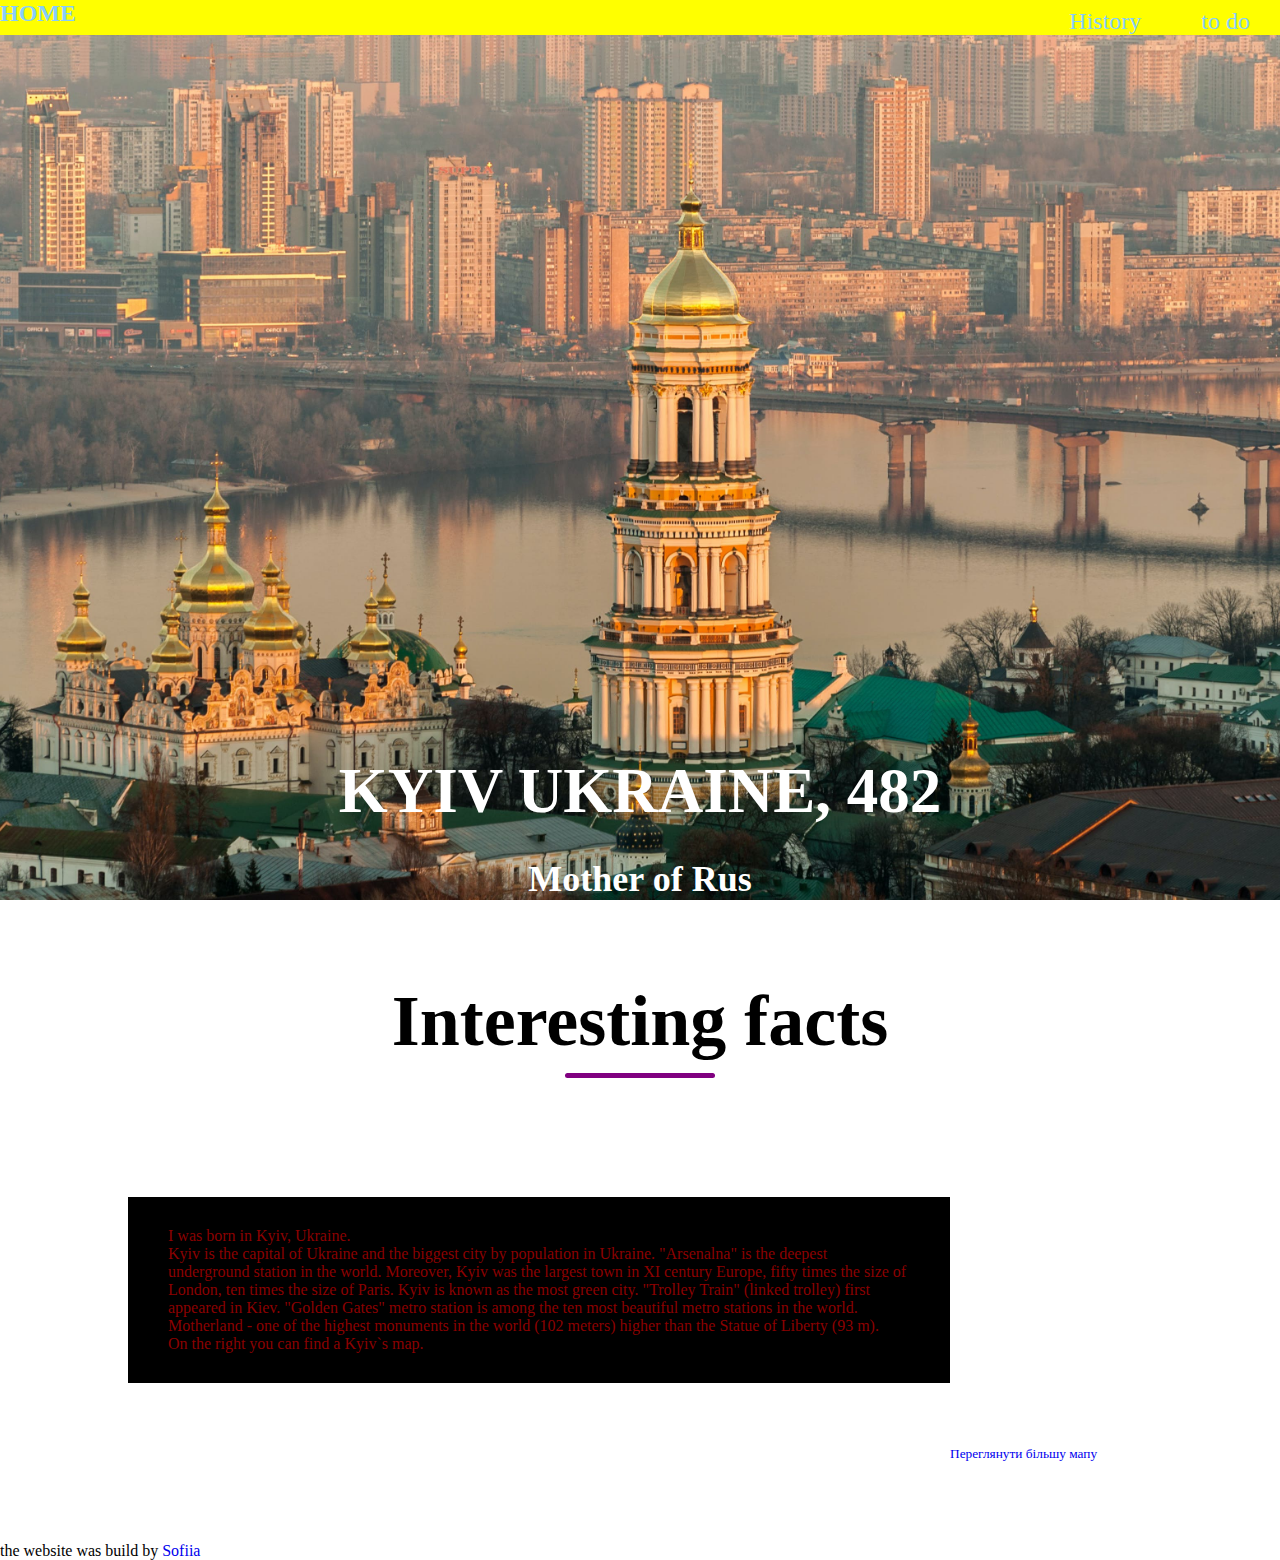
<file: index.html>
<!DOCTYPE html>
<html lang="en">
<head>
    <meta charset="UTF-8">
    <title>Kyiv</title>
    <meta name="viewport" content="width=device-width, initial-scale=1.0">
    <!-- CSS only -->
    <link href="https://cdn.jsdelivr.net/npm/bootstrap@5.2.2/dist/css/bootstrap.min.css" rel="stylesheet" integrity="sha384-Zenh87qX5JnK2Jl0vWa8Ck2rdkQ2Bzep5IDxbcnCeuOxjzrPF/et3URy9Bv1WTRi" crossorigin="anonymous">
    <link rel="stylesheet" href="style.css">
</head>
<body>
    <nav class="navbar">
        <h1 class="home-link">HOME</h1>
        <ul class="nav-links">
            <li><a href="history/history.html">History</a></li>
            <li><a href="to-do/visit.html">to do</a></li>
        </ul>
        <img src="photos/icons8-menu-rounded-50.png" class="menu-btn" alt="menu-btn">
    </nav>
    <header>
        <div class="main-content">
            <h1>KYIV UKRAINE, 482</h1>
            <h2>Mother of Rus</h2>
        </div>
    </header>
    <section>
        <div class="interesting-facts">
            <h1>Interesting facts</h1>
            <div class="line"></div>
        </div>
        <div class="container facts-and-map">
            <div class="row">
                <div class="col-7 text-about-city">
                    I was born in Kyiv, Ukraine.<br> Kyiv is the capital of Ukraine and the biggest city by population in Ukraine.
                    "Arsenalna" is the deepest underground station in the world.
                    Moreover, Kyiv was the largest town in XI century Europe, fifty times the size of London, ten times the size of Paris.
                    Kyiv is known as the most green city.
                    "Trolley Train" (linked trolley) first appeared in Kiev.
                    "Golden Gates" metro station is among the ten most beautiful metro stations in the world.
                    Motherland - one of the highest monuments in the world (102 meters) higher than the Statue of Liberty (93 m).
                    <br>
                    On the right you can find a Kyiv`s map.
                </div>
                <div class="col-5">
                    <!--<iframe src="https://www.google.com/maps/embed?pb=!1m18!1m12!1m3!1d325515.68167790375!2d30.252499372611354!3d50.40213674669484!2m3!1f0!2f0!3f0!3m2!1i1024!2i768!4f13.1!3m3!1m2!1s0x40d4cf4ee15a4505%3A0x764931d2170146fe!2z0JrQuNGX0LIsINCj0LrRgNCw0ZfQvdCwLCAwMjAwMA!5e0!3m2!1suk!2suk!4v1667745059624!5m2!1suk!2suk" width="600" height="450" style="border:0;" allowfullscreen="" loading="lazy" referrerpolicy="no-referrer-when-downgrade"></iframe>-->
                    <iframe width="425" height="350" src="https://www.openstreetmap.org/export/embed.html?bbox=30.630354881286625%2C50.415751147114506%2C30.64395904541016%2C50.422669225074436&amp;layer=mapnik" style="border: 1px solid black"></iframe><small><a href="https://www.openstreetmap.org/#map=16/50.4192/30.6372">Переглянути більшу мапу</a></small>
                </div>
            </div>
        </div>
        <!-- MOBILE -->
        <p class="text-about-city-mobile">
            I was born in Kyiv, Ukraine. <br> Kyiv is the capital of Ukraine and the biggest city by population in Ukraine.
            "Arsenalna" is the deepest underground station in the world.
            Moreover, Kyiv was the largest town in XI century Europe, fifty times the size of London, ten times the size of Paris.
            Kyiv is known as the most green city.
            "Trolley Train" (linked trolley) first appeared in Kiev.
            "Golden Gates" metro station is among the ten most beautiful metro stations in the world.
            Motherland - one of the highest monuments in the world (102 meters) higher than the Statue of Liberty (93 m).
        </p>
        <!--<div class="map-mobile">
            <iframe src="https://www.google.com/maps/embed?pb=!1m18!1m12!1m3!1d325515.68167790375!2d30.252499372611354!3d50.40213674669484!2m3!1f0!2f0!3f0!3m2!1i1024!2i768!4f13.1!3m3!1m2!1s0x40d4cf4ee15a4505%3A0x764931d2170146fe!2z0JrQuNGX0LIsINCj0LrRgNCw0ZfQvdCwLCAwMjAwMA!5e0!3m2!1suk!2suk!4v1667745059624!5m2!1suk!2suk" width="600" height="450" style="border:0;" allowfullscreen="" loading="lazy" referrerpolicy="no-referrer-when-downgrade"></iframe>
        </div>-->
        <div class="map-mobile">
            <iframe width="425" height="350"   src="https://www.openstreetmap.org/export/embed.html?bbox=30.630354881286625%2C50.415751147114506%2C30.64395904541016%2C50.422669225074436&amp;layer=mapnik" style="border: 1px solid black"></iframe><small><a href="https://www.openstreetmap.org/#map=16/50.4192/30.6372">Переглянути більшу мапу</a></small>
        </div>
        <!--<div class="map-mobile">
            <iframe width="425" height="350" frameborder="0" scrolling="no" marginheight="0" marginwidth="0" src="https://www.openstreetmap.org/export/embed.html?bbox=30.521188974380497%2C50.449135896670356%2C30.524793863296512%2C50.45058420032743&amp;layer=mapnik" style="border: 1px solid black"></iframe><br/><small><a href="https://www.openstreetmap.org/#map=18/50.44986/30.52299">Переглянути більшу мапу</a></small>
        </div>-->

    </section>

    <footer>
        the website was build by <a href="https://github.com/romovababka" target="_blank">Sofiia</a>
    </footer>



<script>
    const navLink = document.querySelector(".nav-links")
    const menuButton = document.querySelector(".menu-btn");

    menuButton.addEventListener("click", ()=>{
        navLink.classList.toggle("mobile-menu")
    })
</script>
</body>
</html>
</file>
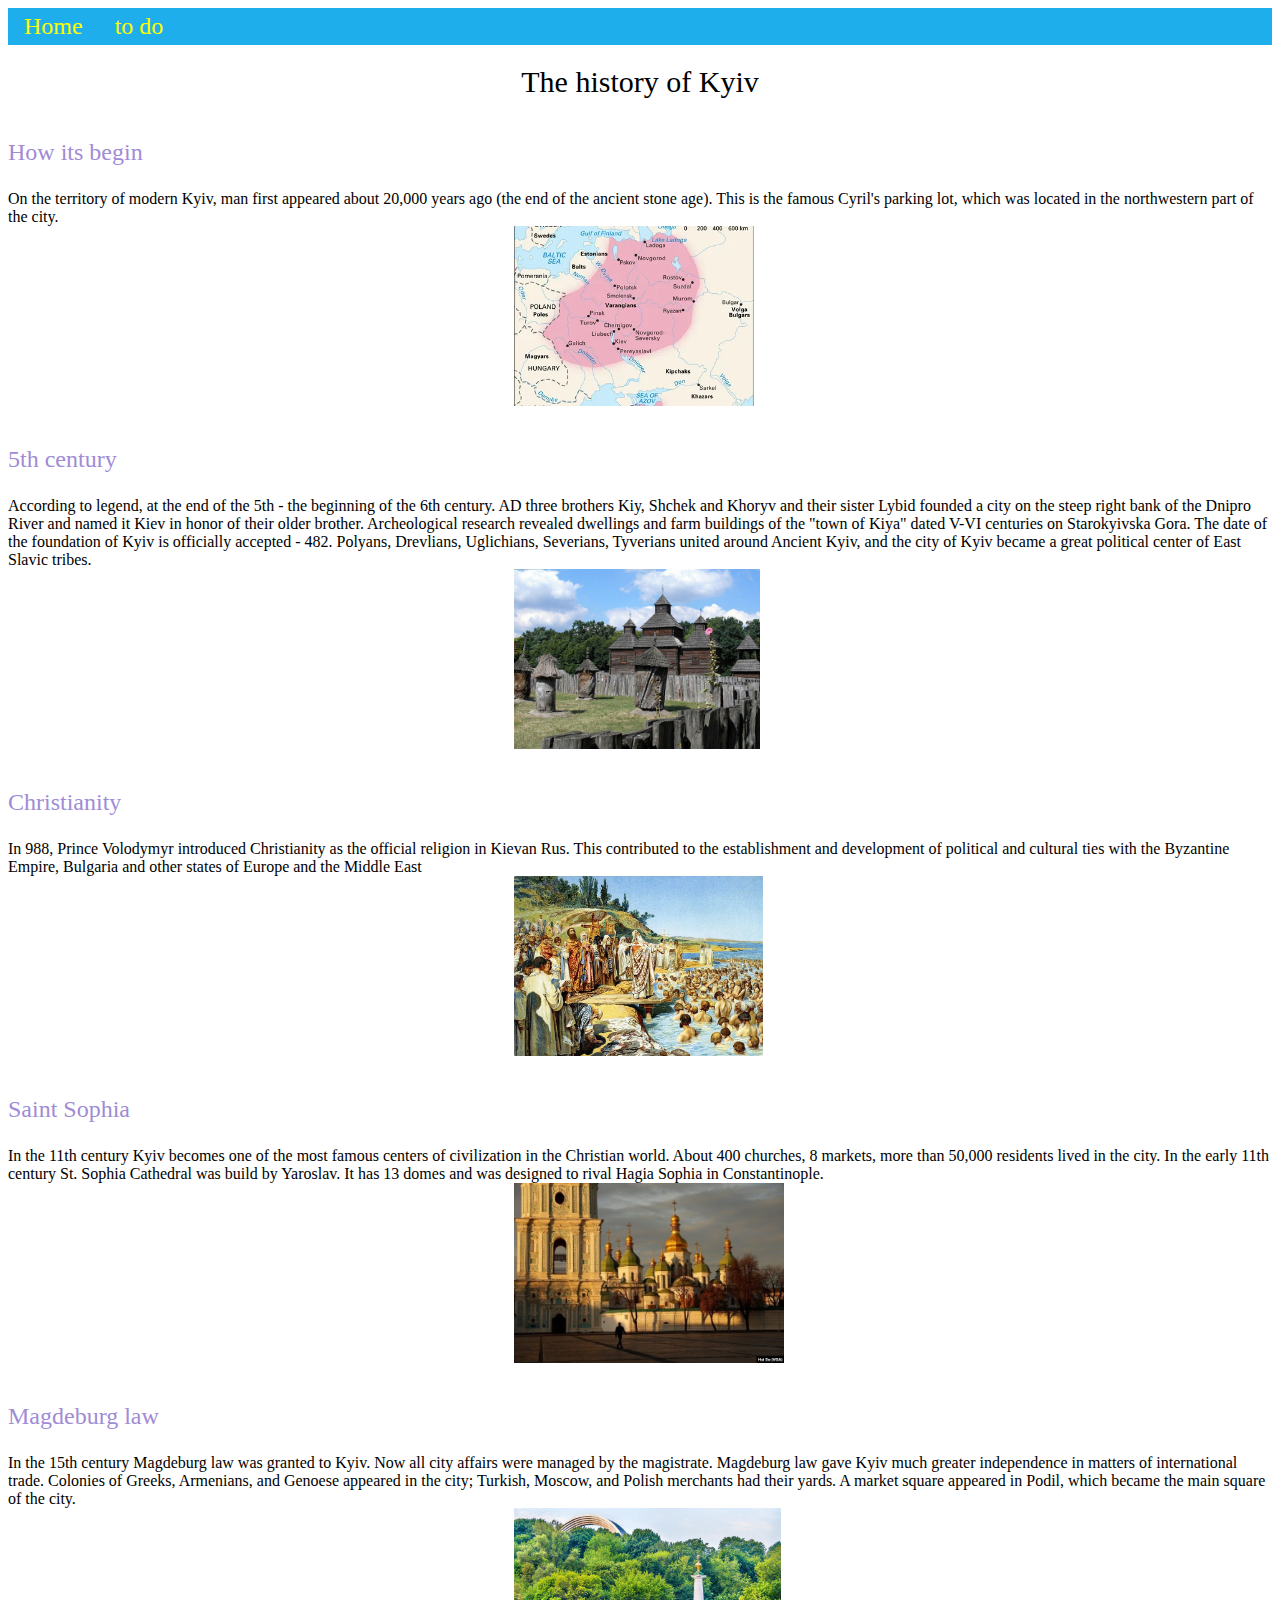
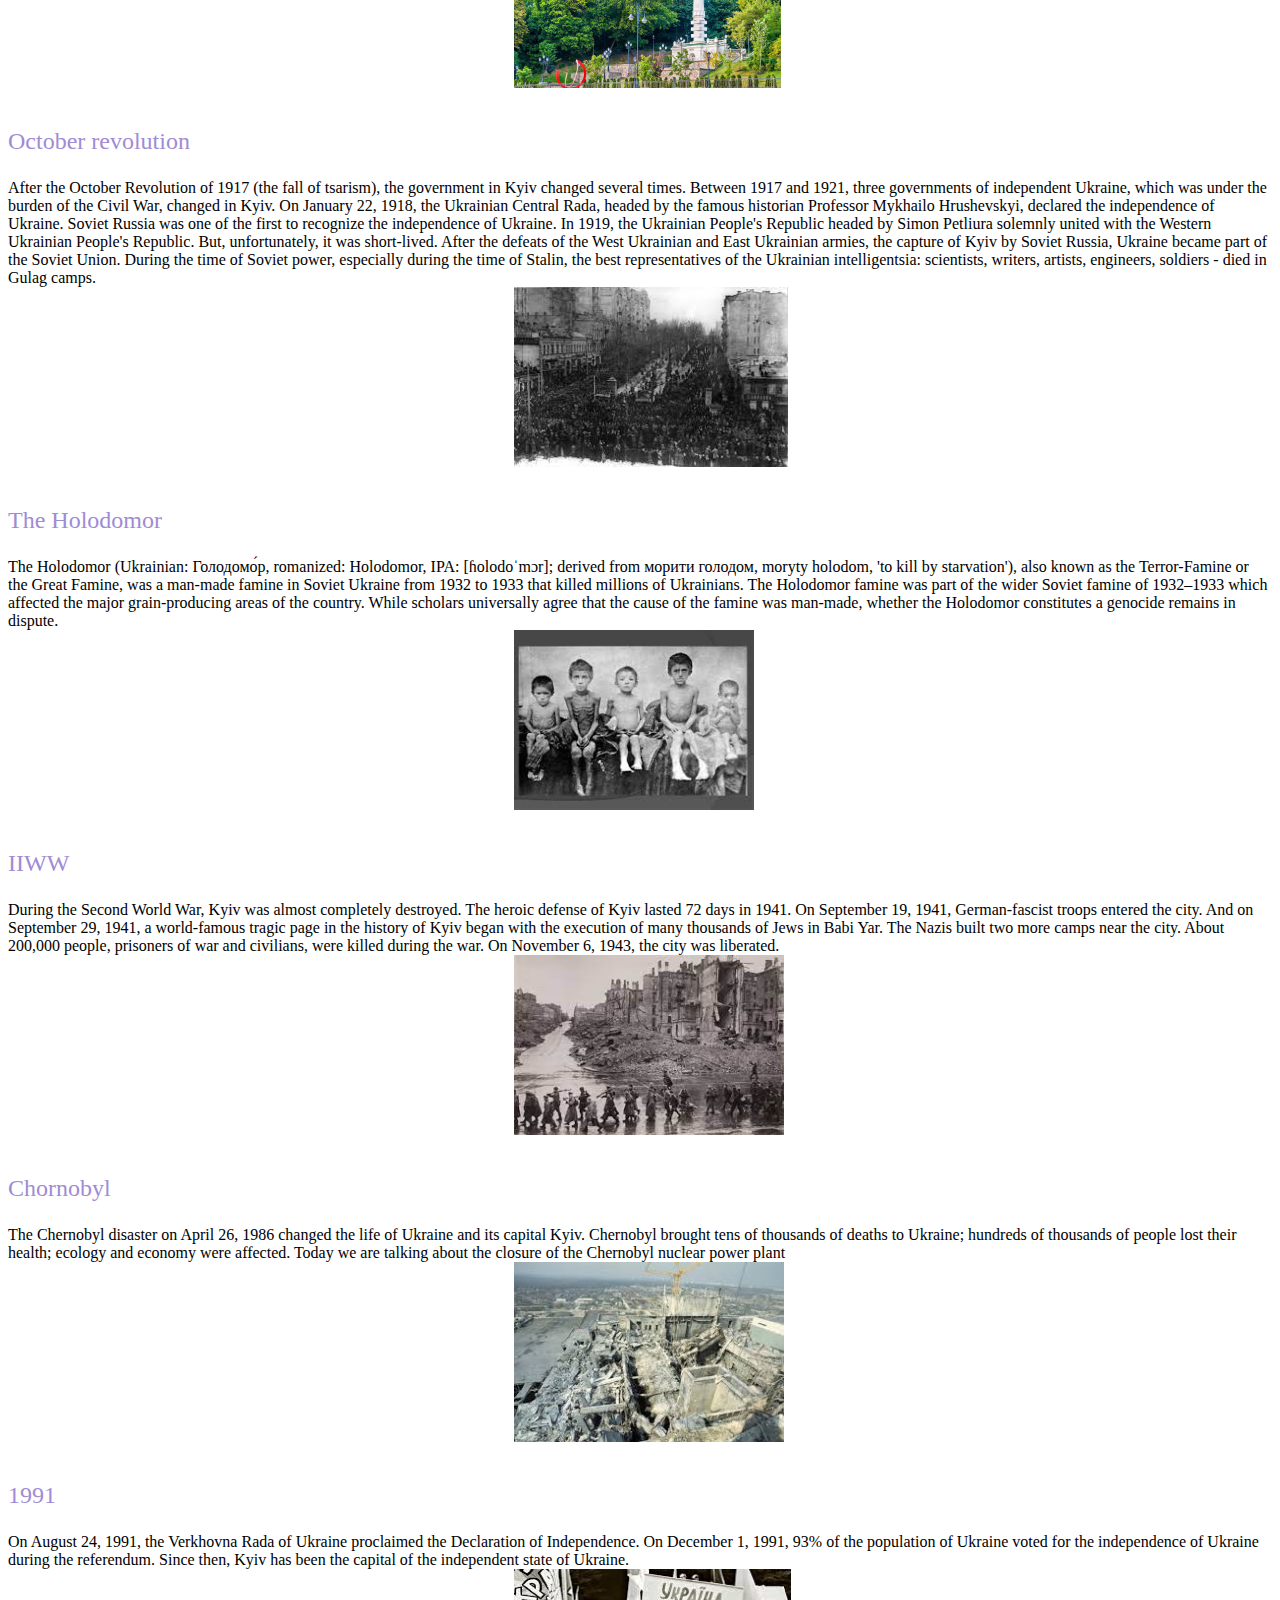
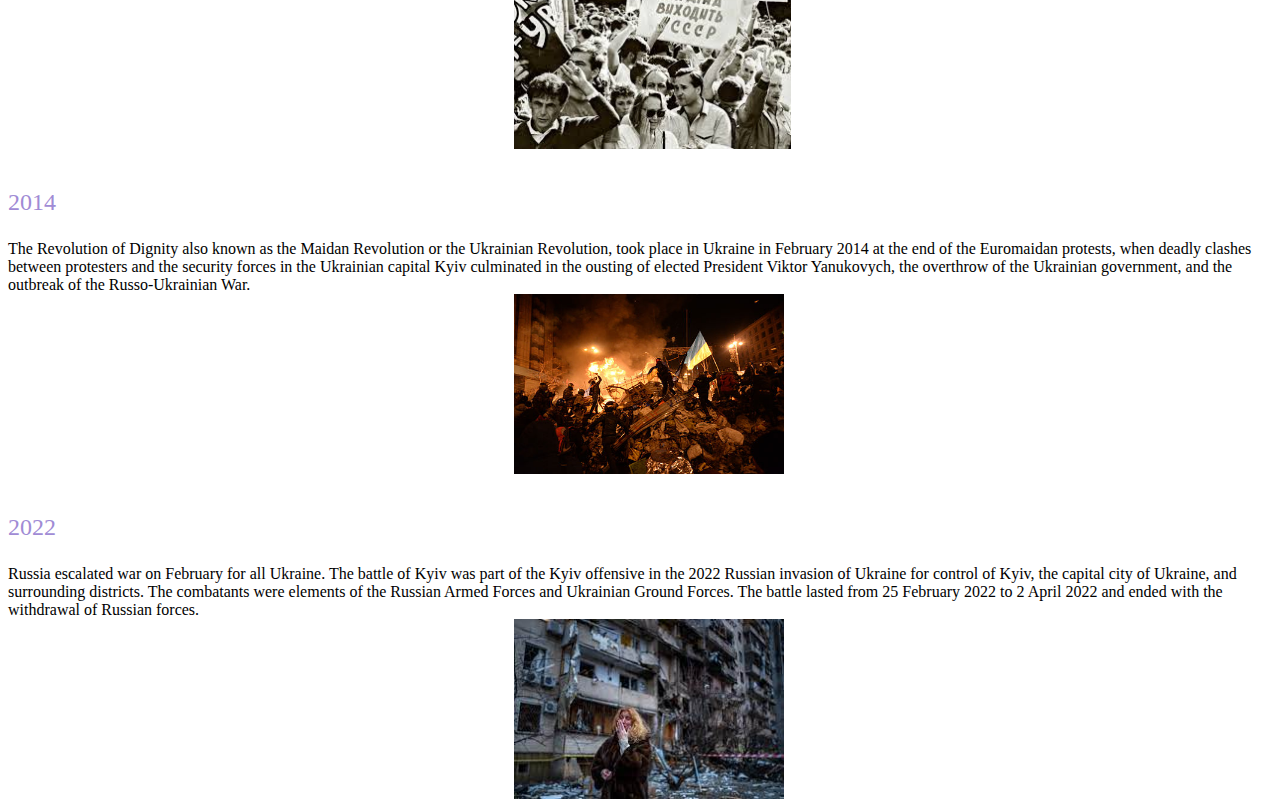
<file: history/history.html>
<!DOCTYPE html>
<html lang="en">
<head>
    <meta charset="UTF-8">
    <title>The history of Kyiv</title>
    <!-- CSS only -->
    <link href="https://cdn.jsdelivr.net/npm/bootstrap@5.2.2/dist/css/bootstrap.min.css" rel="stylesheet" integrity="sha384-Zenh87qX5JnK2Jl0vWa8Ck2rdkQ2Bzep5IDxbcnCeuOxjzrPF/et3URy9Bv1WTRi" crossorigin="anonymous">
    <link rel="stylesheet" href="styles.css">
</head>
<body>
<nav class="navbar">
    <ul class="nav-links">
        <li><a href="../index.html">Home</a></li>
        <li><a href="../to-do/visit.html">to do</a></li>
    </ul>
</nav>

<p class="header">
    The history of Kyiv
</p>

<main>
    <div class="container history-laptop">
        <div class="row">
            <p class="title-history">How its begin</p>
            <div class="col-7">On the territory of modern Kyiv, man first appeared about 20,000 years ago 
                (the end of the ancient stone age). This is the famous Cyril's parking lot, which was 
                located in the northwestern part of the city.</div>
            <div class="col-5 center-block"><img src="img/kyiv_rus_map.webp" alt="kyiv_rus_map"></div>
        </div>
        <div class="row">
            <p class="title-history">5th century</p>
            <div class="col-7">According to legend, at the end of the 5th - the beginning of the 6th century. 
                AD three brothers Kiy, Shchek and Khoryv and their sister Lybid founded a city on the steep 
                right bank of the Dnipro River and named it Kiev in honor of their older brother. 
                Archeological research revealed dwellings and farm buildings of the "town of Kiya" dated V-VI 
                centuries on Starokyivska Gora. The date of the foundation of Kyiv is officially accepted - 482. 
                Polyans, Drevlians, Uglichians, Severians, Tyverians united around Ancient Kyiv, 
                and the city of Kyiv became a great political center of East Slavic tribes.</div>
            <div class="col-5"><img src="img/kyiv_rus_wood.jpg" alt="kyiv_woog"></div>
        </div>
        <div class="row">
            <p class="title-history">Christianity</p>
            <div class="col-7">In 988, Prince Volodymyr introduced Christianity as the official religion 
                in Kievan Rus. This contributed to the establishment and development of political and cultural 
                ties with the Byzantine Empire, Bulgaria and other states of Europe and the Middle East</div>
            <div class="col-5"><img src="img/christianization_of_kyiv_rus.jpg" alt="988"></div>
        </div>
        <div class="row">
            <p class="title-history">Saint Sophia</p>
            <div class="col-7">In the 11th century Kyiv becomes one of the most famous centers of civilization 
                in the Christian world. About 400 churches, 8 markets, more than 50,000 residents lived in the city.
                In the early 11th century St. Sophia Cathedral was build by Yaroslav. It has 13 domes and was designed to rival Hagia Sophia in Constantinople.
            </div>
            <div class="col-5"><img src="img/st_sophia.jpeg" alt="st_sophia"></div>
        </div>
        <div class="row">
            <p class="title-history">Magdeburg law</p>
            <div class="col-7">In the 15th century Magdeburg law was granted to Kyiv.
                Now all city affairs were managed by the magistrate. Magdeburg law gave Kyiv
                much greater independence in matters of international trade. Colonies of Greeks, Armenians,
                and Genoese appeared in the city; Turkish, Moscow, and Polish merchants had their yards.
                A market square appeared in Podil, which became the main square of the city.</div>
            <div class="col-5"><img src="img/magdeburg_law_statue.jpg" alt="ML"></div>
        </div>
        <div class="row">
            <p class="title-history">October revolution</p>
            <div class="col-7">After the October Revolution of 1917 (the fall of tsarism), the government in Kyiv changed several times.
                Between 1917 and 1921, three governments of independent Ukraine, which was under the burden
                of the Civil War, changed in Kyiv. On January 22, 1918, the Ukrainian Central Rada, headed by
                the famous historian Professor Mykhailo Hrushevskyi, declared the independence of Ukraine.
                Soviet Russia was one of the first to recognize the independence of Ukraine.
                In 1919, the Ukrainian People's Republic headed by Simon Petliura solemnly
                united with the Western Ukrainian People's Republic. But, unfortunately, it was
                short-lived. After the defeats of the West Ukrainian and East Ukrainian armies,
                the capture of Kyiv by Soviet Russia, Ukraine became part of the Soviet Union.
                During the time of Soviet power, especially during the time of Stalin, the best
                representatives of the Ukrainian intelligentsia: scientists, writers, artists,
                engineers, soldiers - died in Gulag camps.</div>
            <div class="col-5"><img src="img/october_revolution.jpeg" alt="october_rev"></div>
        </div>
        <div class="row">
            <p class="title-history">The Holodomor</p>
            <div class="col-7">The Holodomor (Ukrainian: Голодомо́р, romanized: Holodomor, IPA: [ɦolodoˈmɔr]; derived from морити голодом, moryty holodom, 'to kill by starvation'), also known as the Terror-Famine or the Great Famine, was a man-made famine in Soviet Ukraine from 1932 to 1933 that killed millions of Ukrainians. The Holodomor famine was part of the wider Soviet famine of 1932–1933 which affected the major grain-producing areas of the country.

                While scholars universally agree that the cause of the famine was man-made, whether the Holodomor constitutes a genocide remains in dispute.</div>
            <div class="col-5"><img src="img/holodomor.jpeg" alt="holodomor"></div>
        </div>
        <div class="row">
            <p class="title-history">IIWW</p>
            <div class="col-7">During the Second World War, Kyiv was almost completely destroyed. The heroic defense of Kyiv lasted 72 days in 1941. On September 19, 1941, German-fascist troops entered the city. And on September 29, 1941, a world-famous tragic page in the history of Kyiv began with the execution of many thousands of Jews in Babi Yar. The Nazis built two more camps near the city. About 200,000 people, prisoners of war and civilians, were killed during the war. On November 6, 1943, the city was liberated.</div>
            <div class="col-5"><img src="img/buttle_of_kyiv.jpeg" alt="buttle"></div>
        </div>
        <div class="row">
            <p class="title-history">Chornobyl</p>
            <div class="col-7">The Chernobyl disaster on April 26, 1986 changed the life of Ukraine and its capital Kyiv. Chernobyl brought tens of thousands of deaths to Ukraine; hundreds of thousands of people lost their health; ecology and economy were affected. Today we are talking about the closure of the Chernobyl nuclear power plant</div>
            <div class="col-5"><img src="img/chornobyl.jpeg" alt="chornobyl"></div>
        </div>
        <div class="row">
            <p class="title-history">1991</p>
            <div class="col-7">On August 24, 1991, the Verkhovna Rada of Ukraine proclaimed the Declaration of Independence.
                On December 1, 1991, 93% of the population of Ukraine voted for the independence of Ukraine during the referendum. Since then, Kyiv has been the capital of the independent state of Ukraine.</div>
            <div class="col-5"><img src="img/1991.jpeg" alt="1991"></div>
        </div>
        <div class="row">
            <p class="title-history">2014</p>
            <div class="col-7">The Revolution of Dignity also known as the Maidan Revolution or the Ukrainian Revolution, took place in Ukraine in February 2014 at the end of the Euromaidan protests, when deadly clashes between protesters and the security forces in the Ukrainian capital Kyiv culminated in the ousting of elected President Viktor Yanukovych, the overthrow of the Ukrainian government, and the outbreak of the Russo-Ukrainian War.</div>
            <div class="col-5"><img src="img/18th_feb_2014.jpg" alt="2014"></div>
        </div>
        <div class="row">
            <p class="title-history">2022</p>
            <div class="col-7">Russia escalated war on February for all Ukraine. The battle of Kyiv was part of the Kyiv offensive in the 2022 Russian invasion of Ukraine for control of Kyiv, the capital city of Ukraine, and surrounding districts. The combatants were elements of the Russian Armed Forces and Ukrainian Ground Forces. The battle lasted from 25 February 2022 to 2 April 2022 and ended with the withdrawal of Russian forces.</div>
            <div class="col-5"><img src="img/kyiv22.jpeg" alt="2022"></div>
        </div>
    </div>
</main>


<script src="https://cdn.jsdelivr.net/npm/bootstrap@5.2.2/dist/js/bootstrap.bundle.min.js"></script>
<script src="script.js"></script>
</body>
</html>
</file>
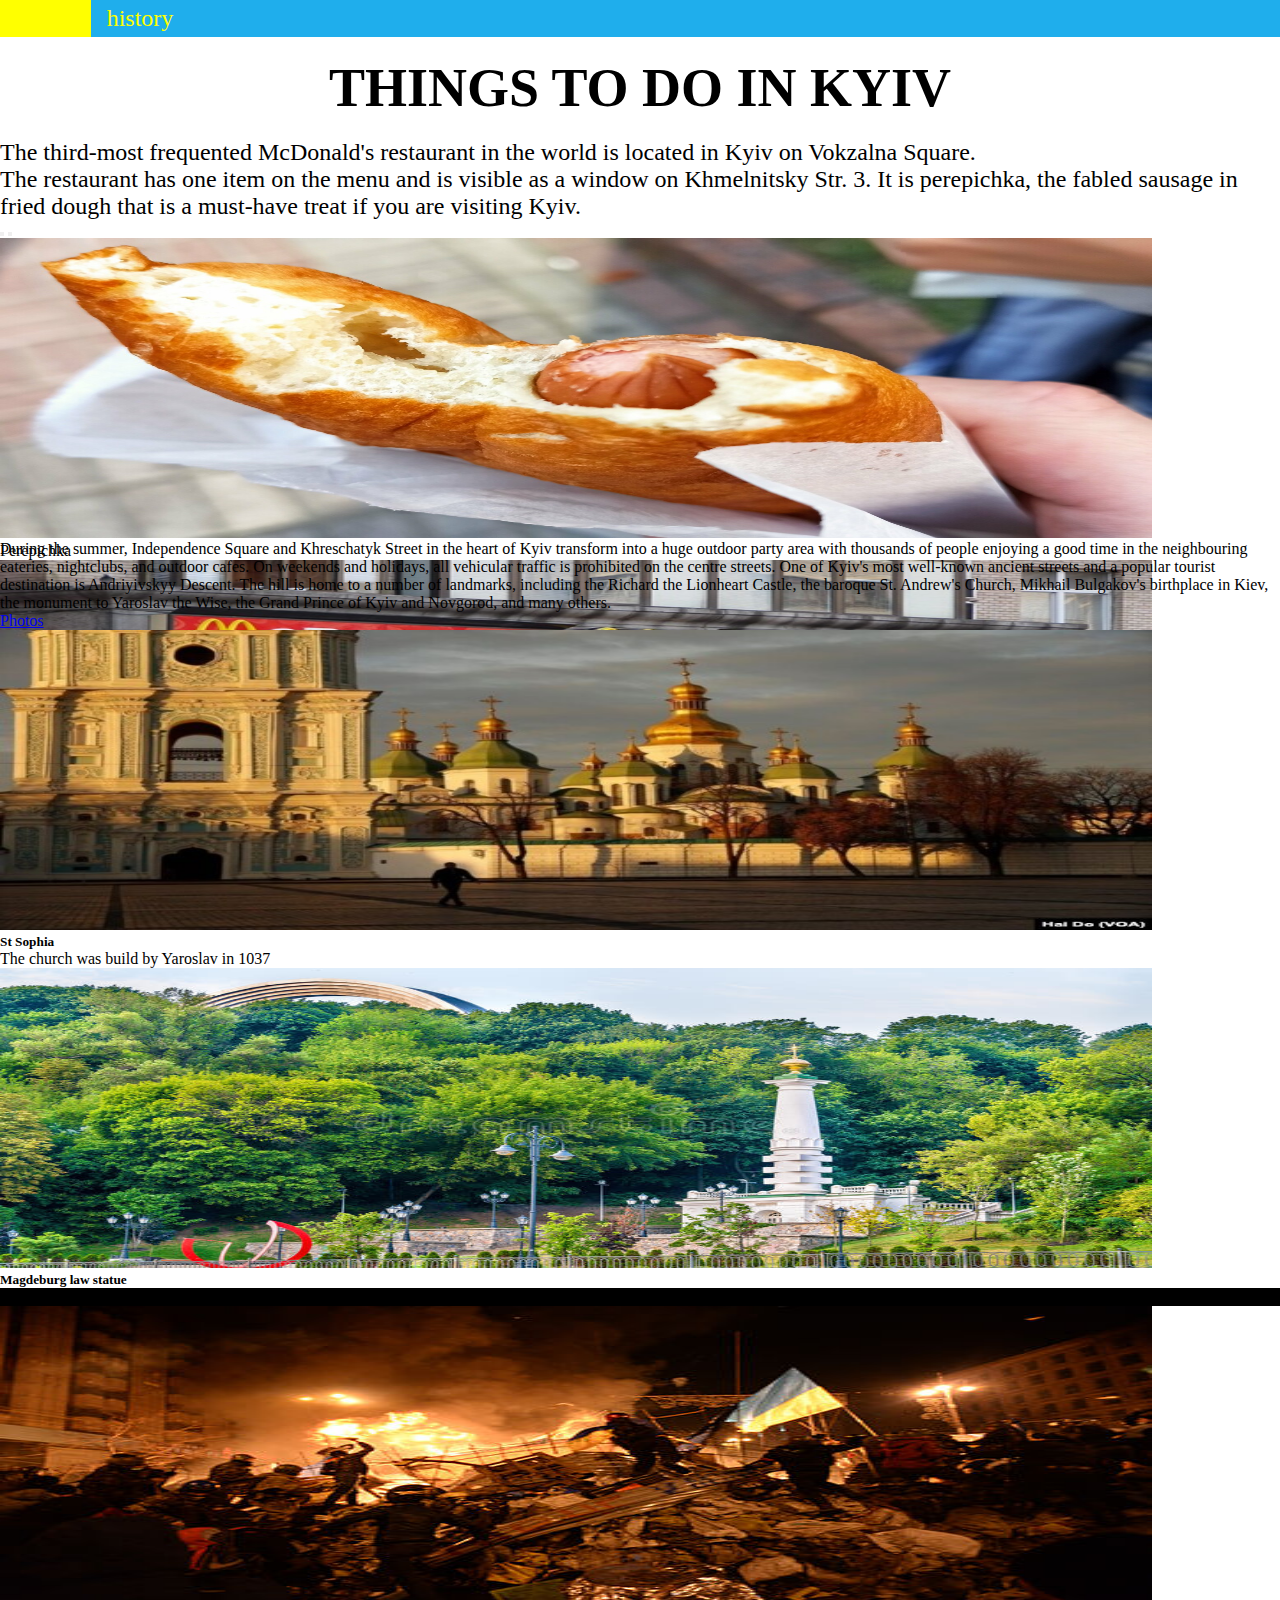
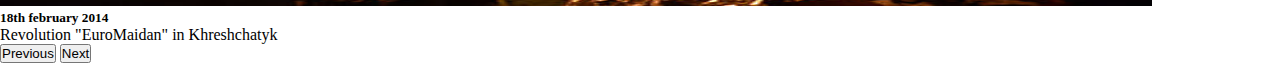
<file: to-do/visit.html>
<!DOCTYPE html>
<html lang="en">
<head>
    <meta charset="UTF-8">
    <title>To do</title>
    <meta name="viewport" content="width=device-width, initial-scale=1.0">
    <!-- CSS only -->
    <link href="https://cdn.jsdelivr.net/npm/bootstrap@5.2.2/dist/css/bootstrap.min.css" rel="stylesheet" integrity="sha384-Zenh87qX5JnK2Jl0vWa8Ck2rdkQ2Bzep5IDxbcnCeuOxjzrPF/et3URy9Bv1WTRi" crossorigin="anonymous">
    <link rel="stylesheet" href="visitstyle.css">
</head>
<body>
<nav class="navbar">
    <ul class="nav-links">
        <li><a href="../index.html">Home</a></li>
        <li><a href="../history/history.html">history</a></li>
    </ul>
</nav>

<header>
  <h1>
    THINGS TO DO IN KYIV
  </h1>
</header>


<div class="container">
  <div class="row">
    <!--<div class="col-7">
        <p>
            <a class="btn btn-primary" data-bs-toggle="collapse" href="#collapseExample" role="button" aria-expanded="false" aria-controls="collapseExample">
                What to do in the city centre
            </a>
        </p>
        <div class="collapse" id="collapseExample">
            <div class="card card-body">
                <p class="text-what-to-do">
                    During the summer, Independence Square and Khreschatyk Street in the heart of Kyiv transform into a huge outdoor
                    party area with thousands of people enjoying a good time in the neighbouring eateries, nightclubs, and outdoor
                    cafes. On weekends and holidays, all vehicular traffic is prohibited on the centre streets. One of Kyiv's
                    most well-known ancient streets and a popular tourist destination is Andriyivskyy Descent. The hill is home
                    to a number of landmarks, including the Richard the Lionheart Castle, the baroque St. Andrew's Church,
                    Mikhail Bulgakov's birthplace in Kiev, the monument to Yaroslav the Wise, the Grand Prince of Kyiv and Novgorod, and many others.
                </p>
            </div>
        </div>
    </div>-->
    <!--<div class="col-5">
        <div id="carouselExampleFade" class="carousel slide carousel-fade" data-bs-ride="carousel">
            <div class="carousel-inner">
                <div class="carousel-item active">
                    <img src="../history/img/st_sophia.jpeg" class="d-block w-100" alt="...">
                    <div class="carousel-caption d-none d-md-block">
                        <h5>St Sophia</h5>
                        <p>The church was build by Yaroslav in 1037</p>
                    </div>
                </div>
                <div class="carousel-item">
                    <img src="../history/img/magdeburg_law_statue.jpg" class="d-block w-100" alt="...">
                    <div class="carousel-caption d-none d-md-block">
                        <h5>Magdeburg law statue</h5>
                        <p style="background-color: black">Kyiv got ML at the end of 15th century. And the monument was built in 1802.</p>
                    </div>
                </div>
                <div class="carousel-item">
                    <img src="../history/img/18th_feb_2014.jpg" class="d-block w-100" alt="...">
                    <div class="carousel-caption d-none d-md-block">
                        <h5>18th february 2014</h5>
                        <p>Revolution "EuroMaidan" in Khreshchatyk</p>
                    </div>
                </div>
                <button class="carousel-control-prev" type="button" data-bs-target="#carouselExampleFade" data-bs-slide="prev">
                    <span class="carousel-control-prev-icon" aria-hidden="true"></span>
                    <span class="visually-hidden">Previous</span>
                </button>
                <button class="carousel-control-next" type="button" data-bs-target="#carouselExampleFade" data-bs-slide="next">
                    <span class="carousel-control-next-icon" aria-hidden="true"></span>
                    <span class="visually-hidden">Next</span>
                </button>
            </div>
        </div>
    </div>-->
  </div>



  <div class="row">
    <div class="col-7">
        <div class="ch-div">
            <ul id="ul-food">
                <li><p>The third-most frequented McDonald's restaurant in the world is located in Kyiv on Vokzalna Square.</p></li>
                <li><p>The restaurant has one item on the menu and is visible as a window on Khmelnitsky Str. 3. It is perepichka, the fabled sausage in fried dough that is a must-have treat if you are visiting Kyiv.</p></li>
            </ul>
        </div>
    </div>
    <div class="col-5">
        <div id="carouselExampleCaptions" class="carousel slide" data-bs-ride="false">
            <div class="carousel-indicators">
                <button type="button" data-bs-target="#carouselExampleCaptions" data-bs-slide-to="0" class="active" aria-current="true" aria-label="Slide 1"></button>
                <button type="button" data-bs-target="#carouselExampleCaptions" data-bs-slide-to="1" aria-label="Slide 2"></button>
            </div>
            <div class="carousel-inner">
                <div class="carousel-item active">
                    <img src="food-img/perepichka.jpg" class="d-block w-100" alt="...">
                    <div class="carousel-caption d-none d-md-block">
                        <!--<h5>First slide label</h5>-->
                        <p>Perepichka</p>
                    </div>
                </div>
                <div class="carousel-item">
                    <img src="food-img/McDonalds.jpg" class="d-block w-100" alt="...">
                    <div class="carousel-caption d-none d-md-block">
                        <!--<h5>Second slide label</h5>-->
                        <p>McDonalds</p>
                    </div>
                </div>

            </div>
            <button class="carousel-control-prev" type="button" data-bs-target="#carouselExampleCaptions" data-bs-slide="prev">
                <span class="carousel-control-prev-icon" aria-hidden="true"></span>
                <span class="visually-hidden">Previous</span>
            </button>
            <button class="carousel-control-next" type="button" data-bs-target="#carouselExampleCaptions" data-bs-slide="next">
                <span class="carousel-control-next-icon" aria-hidden="true"></span>
                <span class="visually-hidden">Next</span>
            </button>
        </div>
    </div>
  </div>
    <div class="row">
        <div class="col-7">
            <p class="text-what-to-do">
                During the summer, Independence Square and Khreschatyk Street in the heart of Kyiv transform into a huge outdoor
                party area with thousands of people enjoying a good time in the neighbouring eateries, nightclubs, and outdoor
                cafes. On weekends and holidays, all vehicular traffic is prohibited on the centre streets. One of Kyiv's
                most well-known ancient streets and a popular tourist destination is Andriyivskyy Descent. The hill is home
                to a number of landmarks, including the Richard the Lionheart Castle, the baroque St. Andrew's Church,
                Mikhail Bulgakov's birthplace in Kiev, the monument to Yaroslav the Wise, the Grand Prince of Kyiv and Novgorod, and many others.
            </p>
        </div>
        <div class="col-5">
            <p>
                <a class="btn btn-primary" data-bs-toggle="collapse" href="#collapseExample" role="button" aria-expanded="false" aria-controls="collapseExample">
                    Photos
                </a>
            </p>
            <div class="collapse" id="collapseExample">
                <div class="card card-body">
                    <div id="carouselExampleFade" class="carousel slide carousel-fade" data-bs-ride="carousel">
                        <div class="carousel-inner">
                            <div class="carousel-item active">
                                <img src="../history/img/st_sophia.jpeg" class="d-block w-100" alt="...">
                                <div class="carousel-caption d-none d-md-block">
                                    <h5>St Sophia</h5>
                                    <p>The church was build by Yaroslav in 1037</p>
                                </div>
                            </div>
                            <div class="carousel-item">
                                <img src="../history/img/magdeburg_law_statue.jpg" class="d-block w-100" alt="...">
                                <div class="carousel-caption d-none d-md-block">
                                    <h5>Magdeburg law statue</h5>
                                    <p style="background-color: black">Kyiv got ML at the end of 15th century. And the monument was built in 1802.</p>
                                </div>
                            </div>
                            <div class="carousel-item">
                                <img src="../history/img/18th_feb_2014.jpg" class="d-block w-100" alt="...">
                                <div class="carousel-caption d-none d-md-block">
                                    <h5>18th february 2014</h5>
                                    <p>Revolution "EuroMaidan" in Khreshchatyk</p>
                                </div>
                            </div>
                            <button class="carousel-control-prev" type="button" data-bs-target="#carouselExampleFade" data-bs-slide="prev">
                                <span class="carousel-control-prev-icon" aria-hidden="true"></span>
                                <span class="visually-hidden">Previous</span>
                            </button>
                            <button class="carousel-control-next" type="button" data-bs-target="#carouselExampleFade" data-bs-slide="next">
                                <span class="carousel-control-next-icon" aria-hidden="true"></span>
                                <span class="visually-hidden">Next</span>
                            </button>
                        </div>
                    </div>
                </div>
            </div>
        </div>
    </div>
</div>







<!-- JavaScript Bundle with Popper -->
<script src="https://cdn.jsdelivr.net/npm/bootstrap@5.2.2/dist/js/bootstrap.bundle.min.js" integrity="sha384-OERcA2EqjJCMA+/3y+gxIOqMEjwtxJY7qPCqsdltbNJuaOe923+mo//f6V8Qbsw3" crossorigin="anonymous"></script>
</body>
</html>
</file>
<file: style.css>
html {
    overflow: scroll;
    overflow-x: hidden;
}
body{
    font-family: Comic Sans MS, Comic Sans, cursive;
}
* {
    margin: 0;
    padding: 0;
    /*overflow: hidden;*/
}
.row{
    display: flex;
    align-items: center;
    width: 100%;
    justify-content: space-between;
}
iframe{
    filter: invert(100%);
    width: 80%;
    height: 300px;
    justify-content: center;
    margin: 10px 100px;
}

a{
    text-decoration: none;
}
ul{
    list-style: none;
}
.navbar{
    position: absolute;
    top: 0;
    left: 0;
    display: flex;
    width: 100%;
    justify-content: space-between;
    background-color: rgba(255, 255, 0, 100%);
    margin: auto;
}

.nav-links {
    display: flex;
    align-items: center;
}
.nav-links li {
    margin: 8px 30px 0px 30px;

}

header {
    width: 100vw;
    height: 100vh;
    background-size: cover;
    background-position: bottom;
    background-image: url(./photos/kyiv.jpg);
    display: flex;
    align-items: flex-end;
    justify-content: center;
}

.main-content {
    margin-top: 10px;
    color: rgba(255, 255, 255, 100%);
    text-align: center;
}
.main-content h2{
    font-size: 4vmin;
}

.main-content h1{
    font-size: 7vmin;
    margin-top: 30px;
    margin-bottom: 30px;
}


ul li{
    font-size: 24px;
}

.navbar h1{
    color: rgba(135, 206, 250, 100%);
    font-size: 24px;
}
.nav-links li a {
    color: rgba(135, 206, 250, 100%);
}


section {
    width: 80%;
    margin: 80px auto;
}

.interesting-facts{
    text-align: center;
    font-size: 4vmin;
}
.line {
    width: 150px;
    height: 5px;
    background: rgba(128, 0, 128, 100%);
    margin: 10px auto;
    border-radius: 5px;
}
.menu-btn{
    position: absolute;
    top: 30px;
    right: 30px;
    width: 40px;
    cursor: pointer;
    display: none;
}

.text-about-city {
    padding: 30px 40px;
    background-color: rgba(0, 0, 0, 100%);
    color: rgba(139, 0, 0, 100%);
}

.facts-and-map{
    margin-top: 40px;
}
.text-about-city-mobile{
    display: none;
}
.map-mobile{
    display: none;
}




/* mobile */
@media only screen and (max-width: 850px){
    .menu-btn{
        display: block;
        right: 0px;
    }
    .navbar {
        padding: 0;
        background: none;
    }
    .home-link{
        position: absolute;
        top: 30px;
        left: 30px;
    }
    .nav-links{
        flex-direction: column;
        width: 100%;
        height: 100vh;
        justify-content: center;
        margin-top: -900px;
        transition: all 1s ease;
    }
    .nav-links li {
        margin: 30px auto;
        background-color: rgba(255, 255, 0, 100%);
    }
    html {
        overflow: scroll;
        overflow-x: hidden;
    }
    .mobile-menu{
        margin-top: 0;
    }


    .text-about-city-mobile{
        display: block;
        margin-top: 20px;
        background-color: rgba(139, 0, 0, 100%);
        color: rgba(0, 0, 0, 100%);
        padding: 10px;
        border: 4px black dashed;
        border-radius: 5%;
    }
    .map-mobile{
        margin-top: 20px;
        padding-left: 15%;
        padding-right: 5%;
        width: 100%;
        height: 20vh;
        display: block;
        align-items: center;
        justify-content: center;
    }
    iframe{
        margin: auto 10px;
    }
    /*.row{
        flex-direction: column;
    }
    iframe{
        width: 100%;
        margin: 10px;
    }
    .text-about-city{
        color: black;
        background: none;
    }
    .interesting-facts{
        margin-top: 20px;
    }*/
    .facts-and-map{
        display: none;
    }
    footer{
        position: absolute;
        font-size: 28px;
        padding-top: 150px;
    }

}
</file>
<file: history/styles.css>
body{
    font-family: Comic Sans MS, Comic Sans, cursive;
}
ul {
    list-style-type: none;
    margin: 0;
    padding: 0;
    overflow: hidden;
    /*background-color: #333;*/
    font-size: 24px;
}

li {
    float: left;
}

p{
    font-family: Snell Roundhand, cursive;
}
li a {
    display: block;
    color: yellow;
    text-align: center;
    padding: 5px 16px;
    text-decoration: none;
}

/* Change the link color to #111 (black) on hover */
li a:hover {
    background-color: yellow;

}
.navbar{
    background-color: #1faeec;
    padding: 0;
}

.title-history{
    color: #a08bd5;
    font-size: 24px;
    font-family: inherit;
}

/* On smaller screens, decrease text size */
/*@media only screen and (max-width: 300px) {
    .text {font-size: 11px}
}*/

.header{
    font-size: 30px;
    font-family: inherit;
    text-align: center;
    margin-top: 20px;

}
.row{
    margin-top: 40px;
}
img{
    max-width: 600px;
    max-height: 100%;
    height: 20vh;
    display: flex;
    align-items: center;
    justify-content: center;
    padding-left: 40%;

    margin: auto 0;
}
img:hover{
    transform: scale(1.5);
}


/* mobile */
@media only screen and (max-width: 850px){
    .row {
        flex-direction: column;
    }
    .row .col-5{
        margin: 5px 40px;
        /*padding-right: 40%;*/
        align-items: center;
        justify-content: center;
    }
    .row .col-7{
        margin: 20px auto;
        align-items: center;
        justify-content: center;
    }
    img{
        justify-content: center;
        height: 250px;
    }
    img:hover {
        transform: scale(1);
    }
}
</file>
<file: to-do/visitstyle.css>
*{
    margin: 0;
    padding: 0;
    box-sizing: border-box;
}
html {
    overflow: scroll;
    overflow-x: hidden;
}
body{
    font-family: Comic Sans MS, Comic Sans, cursive;
}
ul {
    list-style-type: none;
    margin: 0;
    padding: 0;
    overflow: hidden;
    /*background-color: #333;*/
    font-size: 24px;
}
li {
    float: left;
}

li a {
    display: block;
    color: yellow;
    text-align: center;
    padding: 5px 16px;
    text-decoration: none;
}

/* Change the link color to #111 (black) on hover */
li a:hover {
    background-color: yellow;

}
.navbar{
    background-color: #1faeec;
    padding: 0;
}
.carousel{
    margin: auto;
    max-height: 300px;
    width: 100%;
}
.text-what-to-do{
    margin-bottom: 0px;
}
.row{
    margin-top: 20px;
}

.d-block{
    max-height: 300px;
    width: 90%;
}
.btn{
    margin: auto;
    padding-right: 20%;
}

h1{
    font-size: 54px;
    text-align: center;
    margin-top: 20px;
    margin-bottom: 20px;
}

/* mobile */
@media only screen and (max-width: 850px) {
    .row {
        flex-direction: column;
    }
    .row .col-5{
        margin: 20px auto;
        /*padding-right: 40%;*/
        align-items: center;
        justify-content: center;
    }
    .row .col-7{
        margin: 20px auto;
        align-items: center;
        justify-content: center;
    }
    .btn-primary {
        width: 100%;
    }
}
</file>
